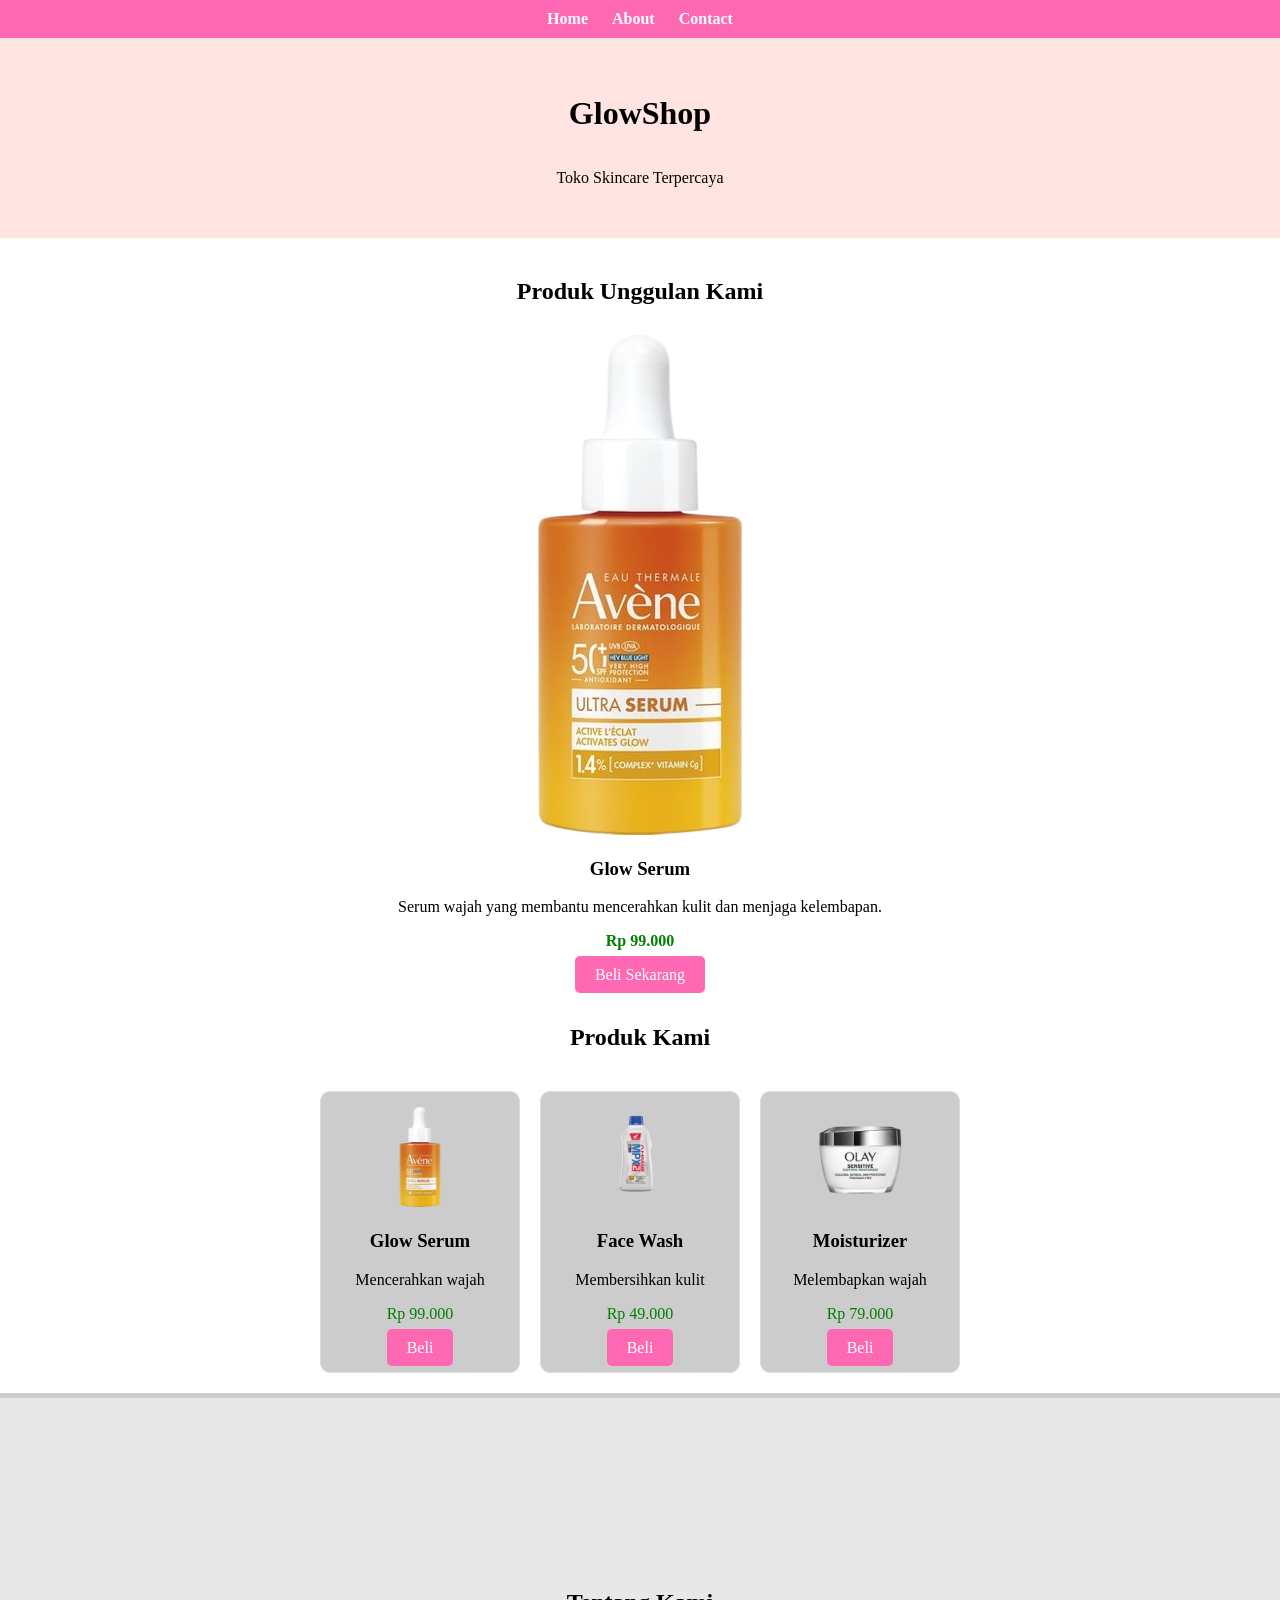
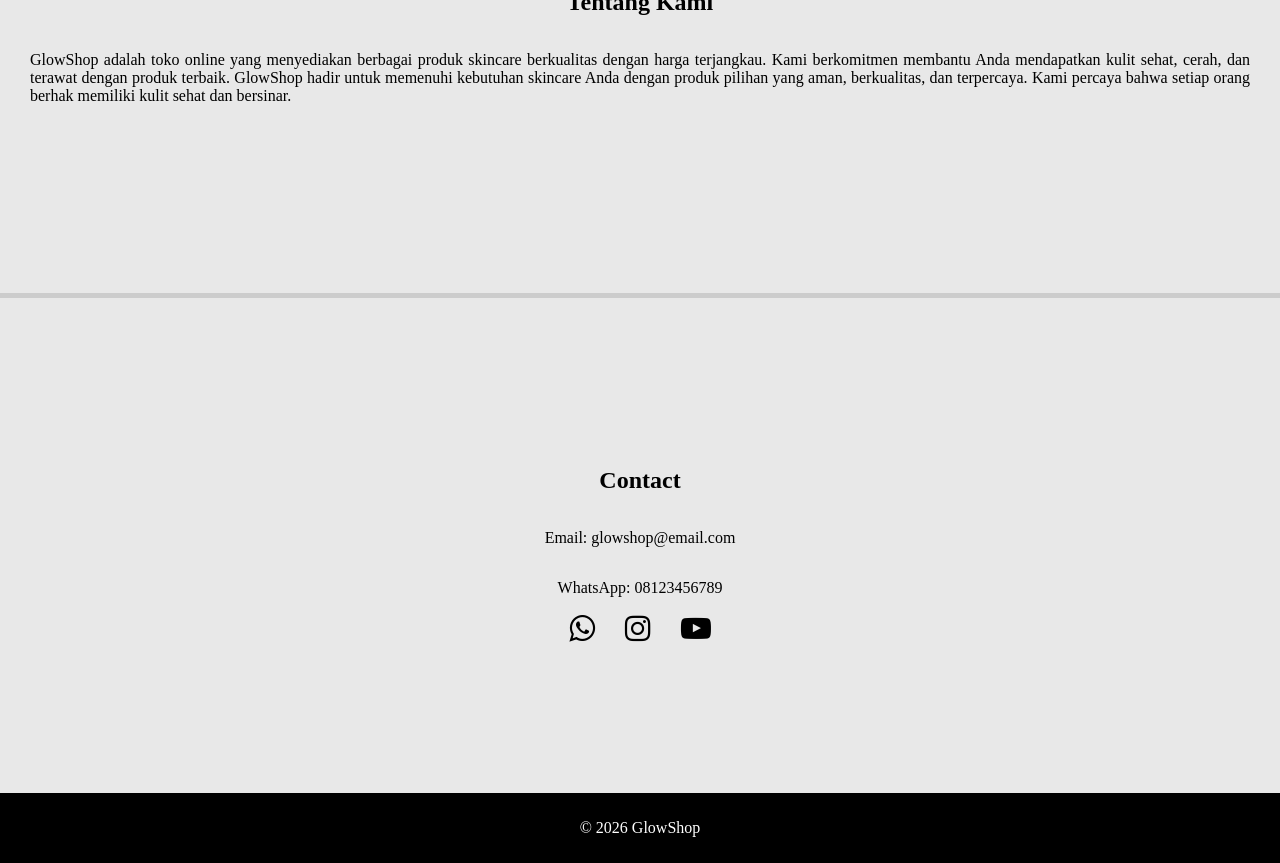
<file: modul-2/index.html>
<!doctype html>
<html lang="id">

<head>
  <meta charset="UTF-8" />
  <title>GlowShop</title>

  <link rel="stylesheet" href="style.css" />
  <link rel="stylesheet" href="https://cdnjs.cloudflare.com/ajax/libs/font-awesome/4.7.0/css/font-awesome.min.css">
  <style>
    * {
      box-sizing: border-box;
    }

    body {
      margin: 0;
    }

    .container {
      text-align: center;
      padding: 20px;
    }
  </style>
</head>

<body>
  <nav>
    <a href="#home">Home</a>
    <a href="#about">About</a>
    <a href="#contact">Contact</a>
  </nav>

  <div id="home" class="home">
    <h1>GlowShop</h1>
    <p>Toko Skincare Terpercaya</p>
  </div>

  <div class="container">
    <h2>Produk Unggulan Kami</h2>

    <img src="image-removebg-preview.png" alt="Produk Skincare" style="border-radius: 10px; margin-top: 10px" />

    <h3>Glow Serum</h3>
    <p>Serum wajah yang membantu mencerahkan kulit dan menjaga kelembapan.</p>

    <p style="color: green; font-weight: bold">Rp 99.000</p>

    <a href="#" class="btn">Beli Sekarang</a>
  </div>
  <h2 style="text-align: center">Produk Kami</h2>

  <div class="produk">
    <div class="card">
      <img src="image-removebg-preview.png" style="border-radius: 10px" />
      <h3>Glow Serum</h3>
      <p>Mencerahkan wajah</p>
      <p style="color: green">Rp 99.000</p>
      <a href="#" class="btn">Beli</a>
    </div>

    <div class="card">
      <img src="image-removebg-preview (1).png" style="border-radius: 10px" />
      <h3>Face Wash</h3>
      <p>Membersihkan kulit</p>
      <p style="color: green">Rp 49.000</p>
      <a href="#" class="btn">Beli</a>
    </div>

    <div class="card">
      <img src="image-removebg-preview (2).png" style="border-radius: 10px" />
      <h3>Moisturizer</h3>
      <p>Melembapkan wajah</p>
      <p style="color: green">Rp 79.000</p>
      <a href="#" class="btn">Beli</a>
    </div>
  </div>

  <div id="about" class="section">
    <h2>Tentang Kami</h2>
    <p>
      GlowShop adalah toko online yang menyediakan berbagai produk skincare berkualitas dengan harga terjangkau. Kami
      berkomitmen membantu Anda mendapatkan kulit sehat, cerah, dan terawat dengan produk terbaik.
      GlowShop hadir untuk memenuhi kebutuhan skincare Anda dengan produk pilihan yang aman, berkualitas, dan
      terpercaya. Kami percaya bahwa setiap orang berhak memiliki kulit sehat dan bersinar.
    </p>
  </div>

  <div id="contact" class="section">
    <h2>Contact</h2>
    <p>Email: glowshop@email.com</p>
    <p>WhatsApp: 08123456789</p>
    <div class="icon">
      <a href="https://wa.me/6289696851115"><i class="fa fa-whatsapp" aria-hidden="true"></i></a>
      <a href="https://www.instagram.com/tyoo.yo_/"><i class="fa fa-instagram" aria-hidden="true"></i></a>
      <a href="https://www.youtube.com/"><i class="fa fa-youtube-play" aria-hidden="true"></i></a>
    </div>
  </div>

  <footer style="
        background-color: black;
        color: white;
        text-align: center;
        padding: 10px;
      ">
    <p>© 2026 GlowShop</p>
  </footer>
</body>

</html>
</file>
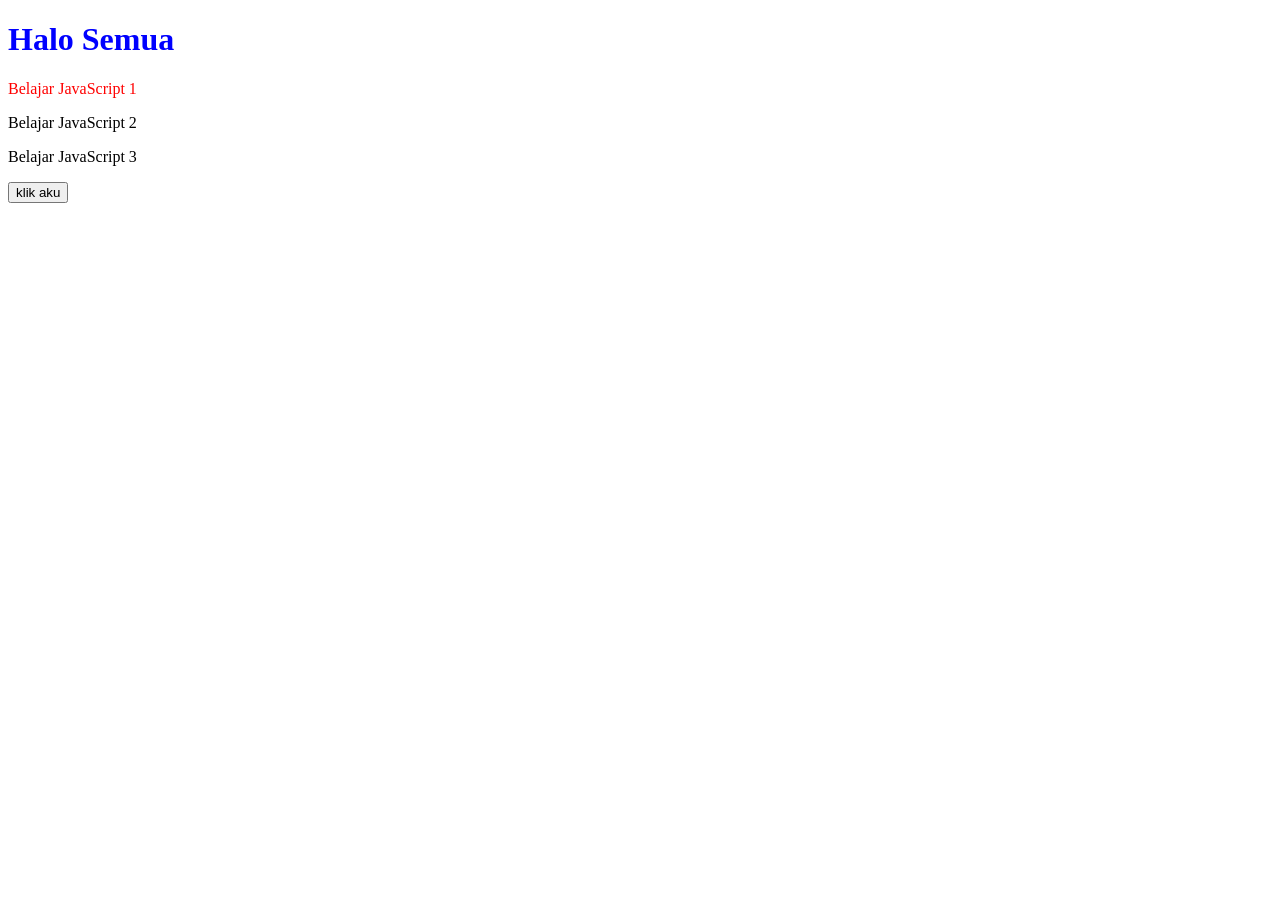
<file: modul-4/250441100031_RahmadBagusSetiawan/Latihan Praktikum/index.html>
<!DOCTYPE html>
<html lang="en">
<head>
    <meta charset="UTF-8">
    <meta name="viewport" content="width=device-width, initial-scale=1.0">
    <title>Belajar JavaScript</title>
</head>
<body>
    <h1 id="judulHTML">Hello World!</h1>
    <p class="paragraf">Belajar JavaScript 1</p>
    <p class="paragraf">Belajar JavaScript 2</p>
    <p class="paragraf">Belajar JavaScript 3</p>

    <button id="btn" class="toggle">klik aku</button>





<script>
    console.log("JavaScript jalan")

    // document.getElementById("judul")
    // document.querySelector("#tombol")
    // document.querySelectorAll("#tombol")
    // document.getElementsByClassName("toggle")

    let judulJS = document.getElementById("judulHTML")
    judulJS.textContent = "Halo Semua";
    judulJS.style.color = "Blue";

    let p1 = document.querySelector(".paragraf")
    // p1.textContent = "paragraf Pertama";
    p1.style.color = "red";

    let btnJS = document.getElementById("btn")
    btnJS.addEventListener("mousemove", function() {
        judulJS.textContent = "Kamu Klik Tombol";
        judulJS.style.color= "red"
    })
</script>
</body>
</html>
</file>
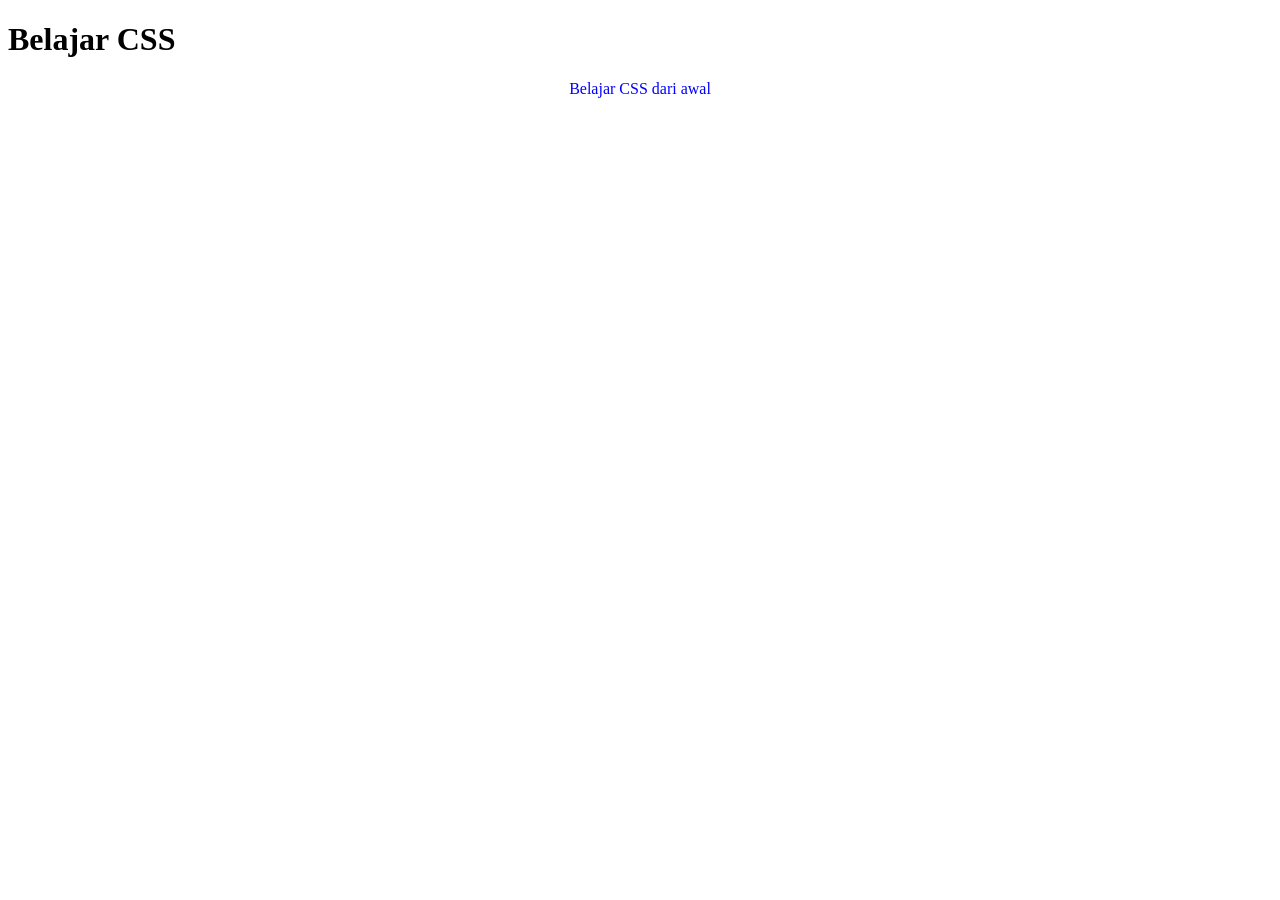
<file: modul-2/coba.html>
<!DOCTYPE html>
<html lang="en">

<head>
    <style>
        #konten {
            color: aqua;
        }
    </style>
    <title>Belajar CSS</title>
</head>

<body>
    <h1>Belajar CSS</h1>
    <p style='color:blue ; text-align: center'>Belajar CSS dari
        awal</p>
</body>

</html>
</file>
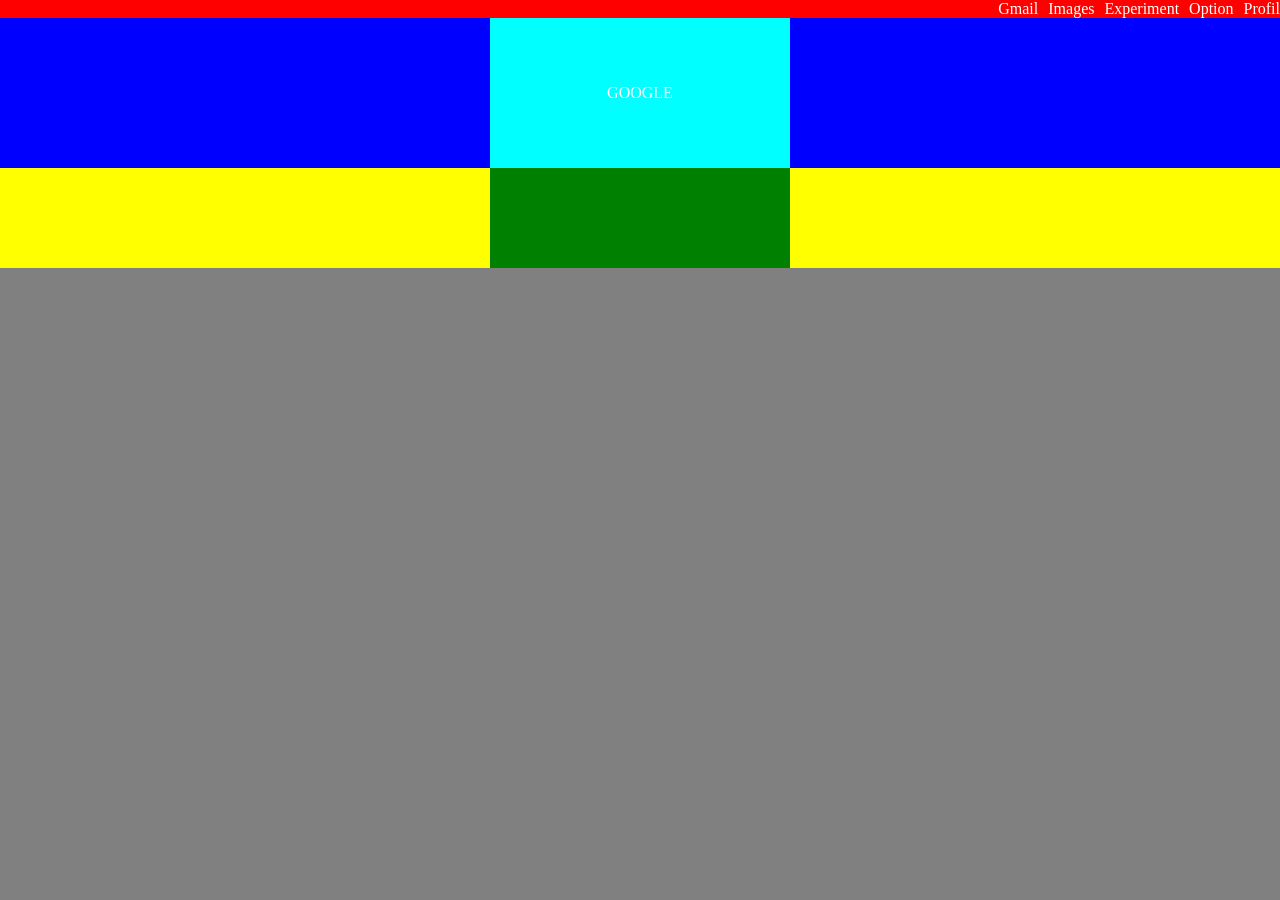
<file: modul-2/latihan.html>
<!doctype html>
<html lang="en">
  <head>
    <meta charset="UTF-8" />
    <meta name="viewport" content="width=device-width, initial-scale=1.0" />
    <title>Document</title>
    <style>
      body,
      html {
        height: 100%;
      }
    </style>
  </head>
  <body style="margin: 0">
    <!-- utama -->
    <div style="background: grey; color: white; width: 100%; height: 100%">
      <!-- baris 1 -->
      <div
        style="
          background: red;
          color: white;
          width: 100%;
          display: flex;
          justify-content: end;
          gap: 10px;
        "
      >
        <div>Gmail</div>
        <div>Images</div>
        <div>Experiment</div>
        <div>Option</div>
        <div>Profil</div>
      </div>
      <!-- baris 2 -->
      <div
        style="
          background: blue;
          color: white;
          width: 100%;
          display: flex;
          justify-content: center;
        "
      >
        <div
          style="
            background-color: aqua;
            width: 300px;
            height: 150px;
            display: flex;
            justify-content: center;
            align-items: center;
          "
        >
          GOOGLE
        </div>
      </div>
      <!-- baris 3 -->
      <div
        style="
          background: yellow;
          color: white;
          width: 100%;
          display: flex;
          justify-content: center;
        "
      >
        <div
          style="
            background-color: green;
            width: 300px;
            height: 100px;
            display: flex;
            justify-content: center;
          "
        ></div>
      </div>
    </div>
  </body>
</html>
</file>
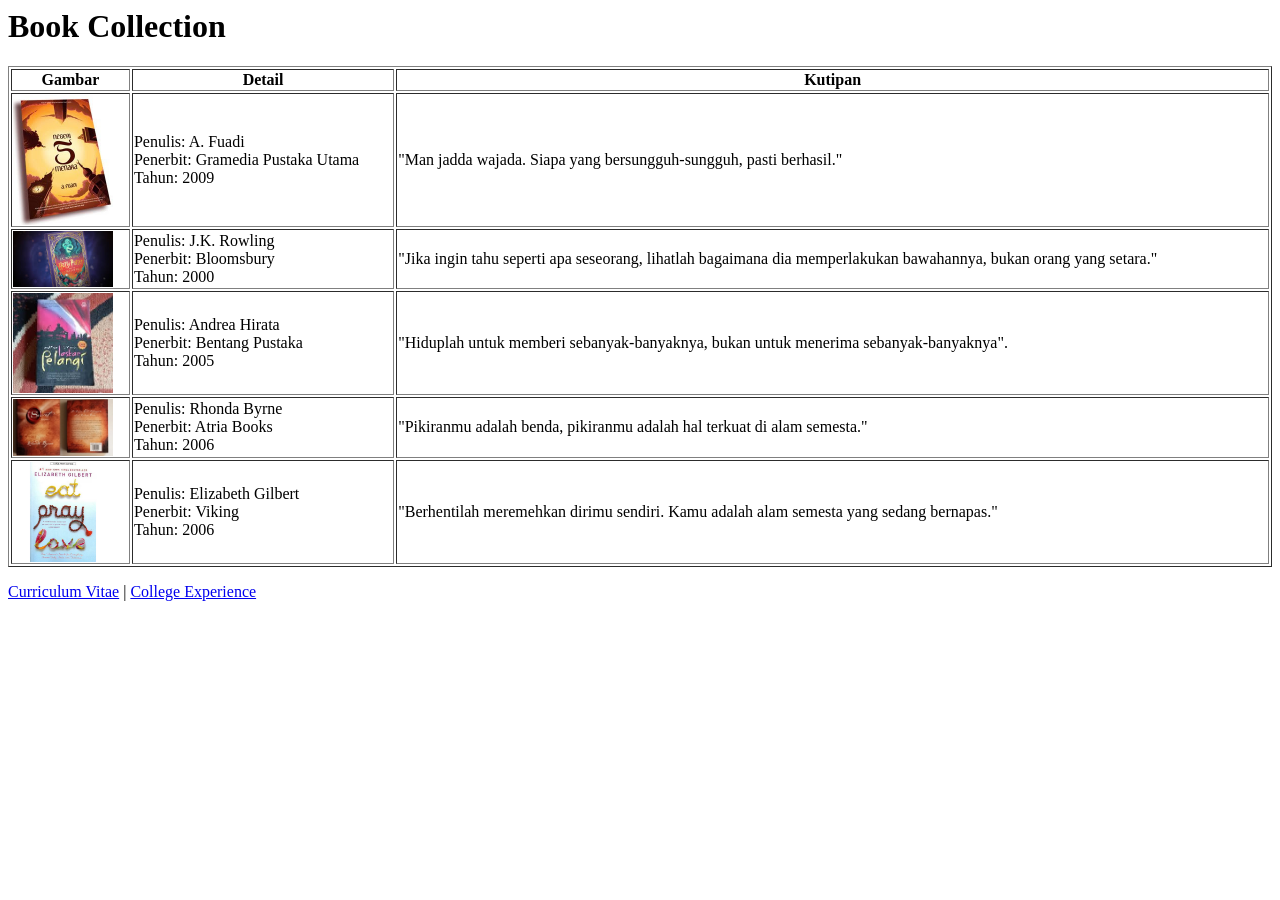
<file: modul-1/250441100012-JULIANSAHKHOIRULUMAM/books_halaman_3.html>
<table border="1" width="100%">
<!DOCTYPE html>
<html>
    <head>
        <title>Book Collection</title>
    </head>
    <body>
    <h1>Book Collection</h1>
        <tr>
            <th>Gambar</th>
            <th>Detail</th>
            <th>Kutipan</th>
        </tr>

        <tr>
            <td><img src="5 menara.jpg" width="100"></td>
        </td>
            <td>
                Penulis: A. Fuadi <br>
                Penerbit: Gramedia Pustaka Utama <br>
                Tahun: 2009
            <td>
                "Man jadda wajada. Siapa yang bersungguh-sungguh, pasti berhasil."
            </td>
        </tr>

        <tr>
            <td><img src="Hery.png" width="100"></td>
            <td>
                Penulis: J.K. Rowling <br>
                Penerbit: Bloomsbury <br>
                Tahun: 2000
            </td>
            <td>
                "Jika ingin tahu seperti apa seseorang, lihatlah bagaimana dia memperlakukan bawahannya, bukan orang yang setara."
            </td>
        </tr><tr>
            <td><img src="Laskar.png" width="100"></td>
            <td>
                Penulis: Andrea Hirata  <br>
                Penerbit: Bentang Pustaka <br>
                Tahun: 2005
            </td>
            <td>
                "Hiduplah untuk memberi sebanyak-banyaknya, bukan untuk menerima sebanyak-banyaknya".
            </td>
        </tr>

        <tr>
            <td><img src="scret.jpg" width="100"></td>
            <td>
                Penulis: Rhonda Byrne <br>
                Penerbit: Atria Books <br>
                Tahun: 2006
            </td>
            <td>
                "Pikiranmu adalah benda, pikiranmu adalah hal terkuat di alam semesta."
            </td>
        </tr>
        <tr>
            <td><img src="eat.png" width="100"></td>
            <td>
                Penulis: Elizabeth Gilbert  <br>
                Penerbit: Viking <br>
                Tahun: 2006
            </td>
            <td>
                "Berhentilah meremehkan dirimu sendiri. Kamu adalah alam semesta yang sedang bernapas."
            </td>
        </tr>
    </table>
    <!-- Navigasi -->
     <p>
        <a href="curriculum_vitae_halaman_1.html">Curriculum Vitae</a> |
        <a href="college_Halaman_2.html">College Experience</a>
    </p>

    </body>
    </html>
</file>
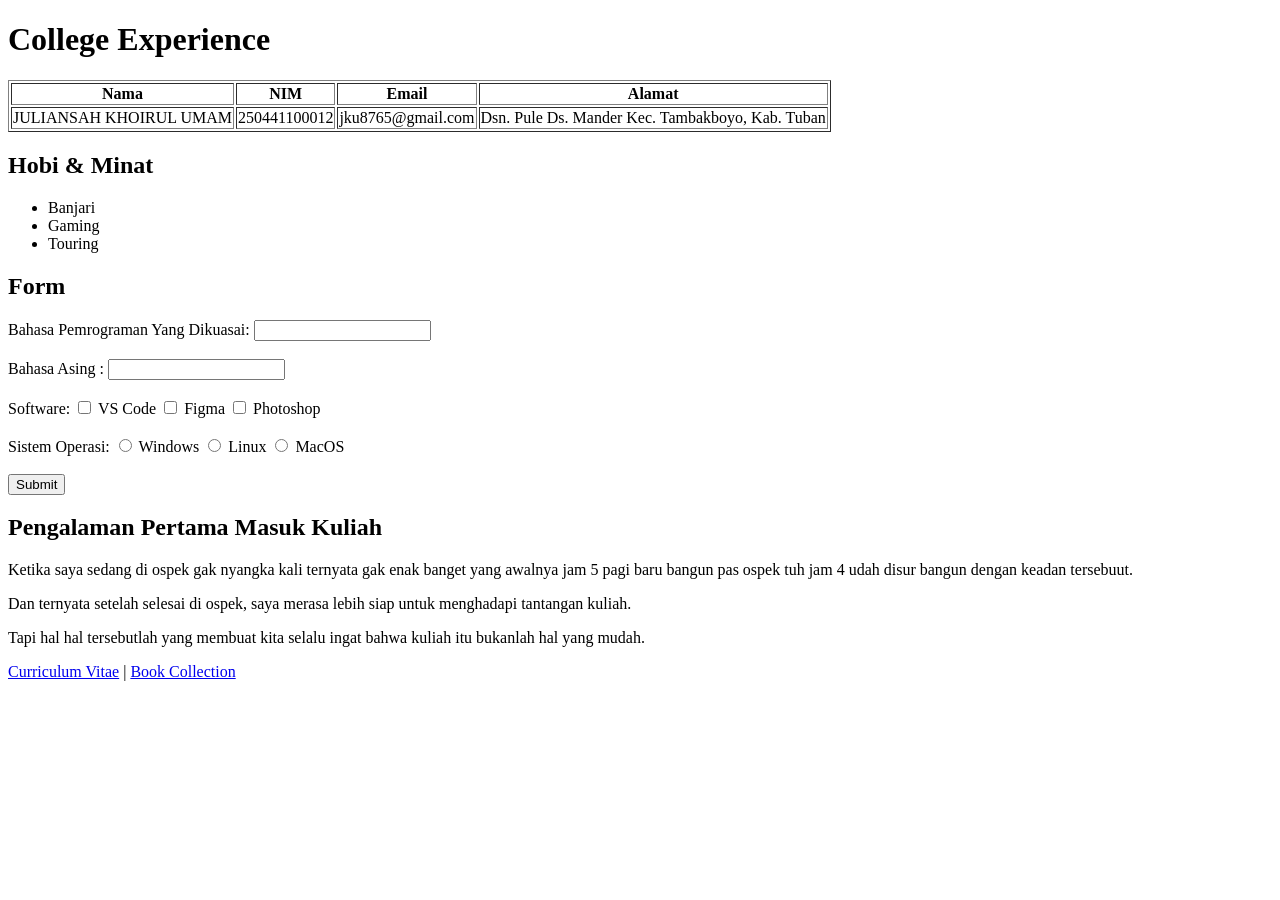
<file: modul-1/250441100012-JULIANSAHKHOIRULUMAM/college_Halaman_2.html>
<!DOCTYPE html>
<html>
    <head>
        <title>College Experience</title>
    </head>
    <body>
        <h1>College Experience</h1>
<!-- Tabel Data -->
    <table border="1">
        <tr>
            <th>Nama</th>
            <th>NIM</th>
            <th>Email</th>
            <th>Alamat</th>
        </tr>
        <tr>
            <td>JULIANSAH KHOIRUL UMAM</td>
            <td>250441100012</td>
            <td>jku8765@gmail.com</td>
            <td>Dsn. Pule Ds. Mander Kec. Tambakboyo, Kab. Tuban</td>
        </tr>
    </table>
<!-- Hobi -->
    <h2>Hobi & Minat</h2>
    <ul>
        <li>Banjari</li>
        <li>Gaming</li>
        <li>Touring</li>
    </ul>

<!-- Form -->
    <h2>Form</h2>
    <form>
        Bahasa Pemrograman Yang Dikuasai: <input type="text"><br><br>
        Bahasa Asing : <input type="text"><br><br>

        Software:
        <input type="checkbox"> VS Code
        <input type="checkbox"> Figma
        <input type="checkbox"> Photoshop <br><br>

        Sistem Operasi:
        <input type="radio" name="os"> Windows
        <input type="radio" name="os"> Linux
        <input type="radio" name="os"> MacOS <br><br>

        <button type="submit">Submit</button>
    </form>

<!-- Cerita -->
    <h2>Pengalaman Pertama Masuk Kuliah</h2>
    <p>Ketika saya sedang di ospek gak nyangka kali ternyata gak enak banget yang awalnya jam 5 pagi baru bangun pas ospek tuh jam 4 udah disur bangun dengan keadan tersebuut.</p>
    <p>Dan ternyata setelah selesai di ospek, saya merasa lebih siap untuk menghadapi tantangan kuliah.</p>
    <p>Tapi hal hal tersebutlah yang membuat kita selalu ingat bahwa kuliah itu bukanlah hal yang mudah.</p>
<!-- Navigasi -->
    <p>
        <a href="curriculum_vitae_halaman_1.html">Curriculum Vitae</a> |
        <a href="books_halaman_3.html">Book Collection</a>
    </p>
</body>
</html>
</file>
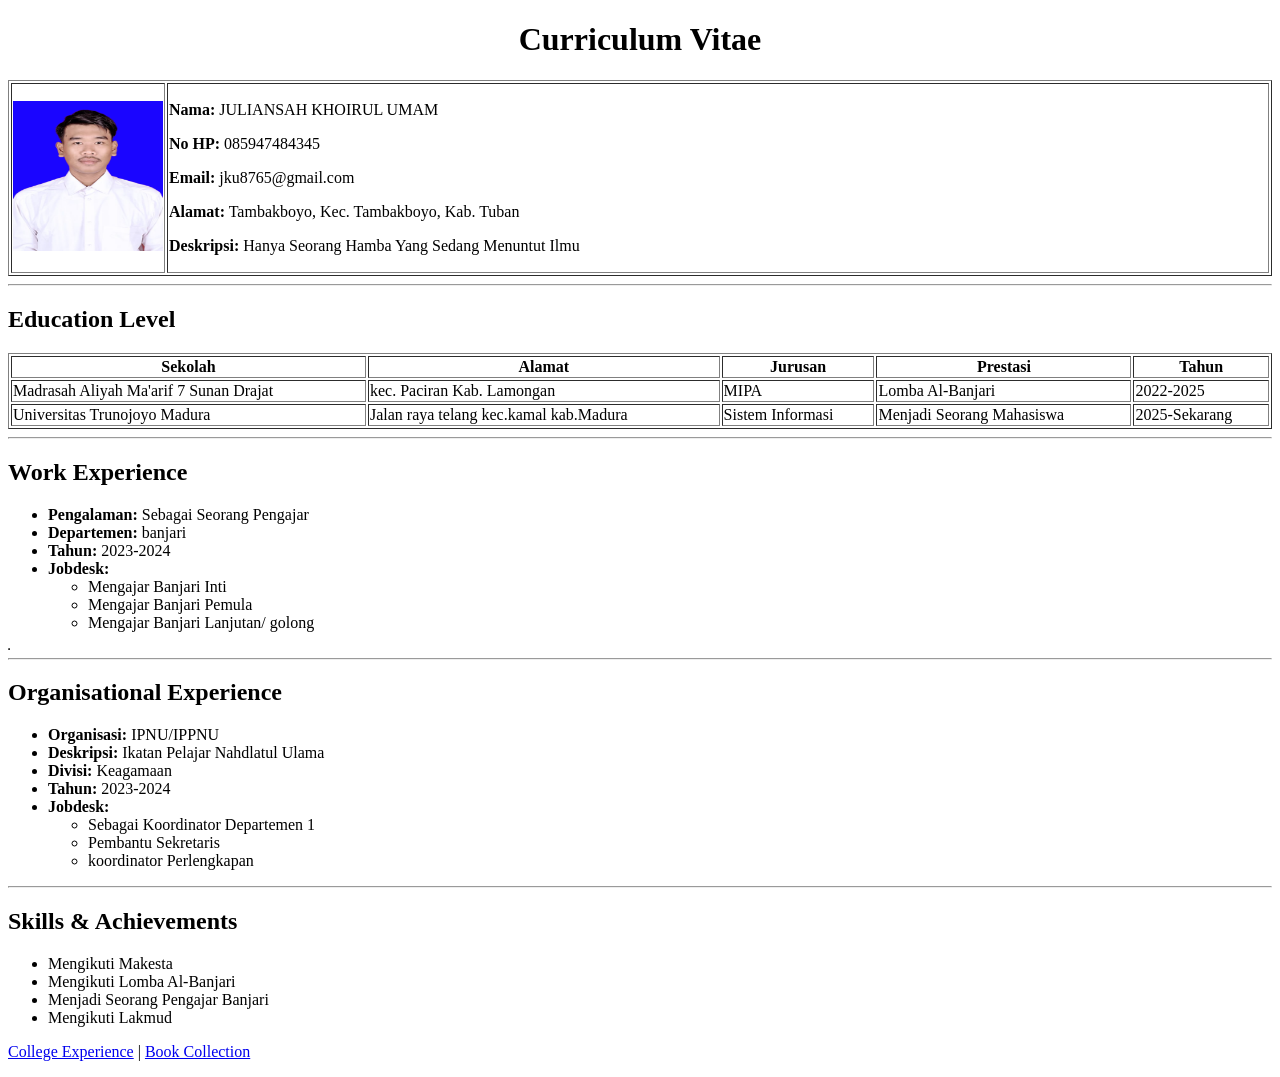
<file: modul-1/250441100012-JULIANSAHKHOIRULUMAM/curriculum_vitae_halaman_1.html>
<!DOCTYPE html>
<html>
    <head>
        <title>Curriculum Vitae</title>
    </head>
<body>

<h1 align="center">Curriculum Vitae</h1>

<!-- Div pertama -->
<table border="1" width="100%">
    <tr>
        <td width="150">
            <img src="foto.jpg" width="150" height="150">
        </td>
        <td>
            <p><b> Nama:</b> JULIANSAH KHOIRUL UMAM</p>
            <p><b> No HP:</b> 085947484345</p>
            <p><b> Email:</b> jku8765@gmail.com</p>
            <p><b> Alamat:</b> Tambakboyo, Kec. Tambakboyo, Kab. Tuban</p>
            <p><b> Deskripsi:</b> Hanya Seorang Hamba Yang Sedang Menuntut Ilmu </p>
        </td>
    </tr>
</table>
<hr>

<!-- Div Kedua -->
<h2>Education Level</h2>
<table border="1" width="100%">
    <tr>
        <th>Sekolah</th>
        <th>Alamat</th>
        <th>Jurusan</th>
        <th>Prestasi</th>
        <th>Tahun</th>
    </tr>
    <tr>
        <td>Madrasah Aliyah Ma'arif 7 Sunan Drajat</td>
        <td>kec. Paciran Kab. Lamongan</td>
        <td>MIPA</td>
        <td>Lomba Al-Banjari</td>
        <td>2022-2025</td>
    </tr>
    <tr>
        <td>Universitas Trunojoyo Madura</td>
        <td>Jalan raya telang kec.kamal kab.Madura</td>
        <td>Sistem Informasi</td>
        <td>Menjadi Seorang Mahasiswa</td>
        <td>2025-Sekarang</td>
    </tr>
</table>
<hr>

<!-- Div Ketiga -->
<h2>Work Experience</h2>
<table border="1">
    <tr>
        <ul>
            <li><b>Pengalaman:</b> Sebagai Seorang Pengajar</li></td>
            <li><b>Departemen:</b> banjari</li>
            <li><b>Tahun:</b> 2023-2024</li>
            <li><b>Jobdesk: </b>
                <ul>
                    <li>Mengajar Banjari Inti</li>
                    <li>Mengajar Banjari Pemula</li>
                    <li>Mengajar Banjari Lanjutan/ golong</li>
                </ul>
        </ul>
    </tr>
</table>
<hr>

<!-- Div Keempat -->
<h2>Organisational Experience</h2>
<ul>
    <li><b>Organisasi:</b> IPNU/IPPNU</li>
    <li><b>Deskripsi:</b> Ikatan Pelajar Nahdlatul Ulama</li>
    <li><b>Divisi:</b> Keagamaan</li>
    <li><b>Tahun:</b> 2023-2024</li>
    <li><b>Jobdesk:</b>
        <ul>
            <li> Sebagai Koordinator Departemen 1</li>
            <li>Pembantu Sekretaris</li>
            <li>koordinator Perlengkapan</li>
        </ul>
    </li>
</ul>
<hr>

<!-- Div Kelima -->
<h2>Skills & Achievements</h2>
<ul>
    <li>Mengikuti Makesta</li>
    <li>Mengikuti Lomba Al-Banjari</li>
    <li>Menjadi Seorang Pengajar Banjari</li>
    <li>Mengikuti Lakmud</li>
</ul>

<!-- Navigasi Atau Perpindahaan -->
<p>
    <a href="college_Halaman_2.html">College Experience</a> |
    <a href="books_halaman_3.html">Book Collection</a>
</p>

</body>
</html>
</file>
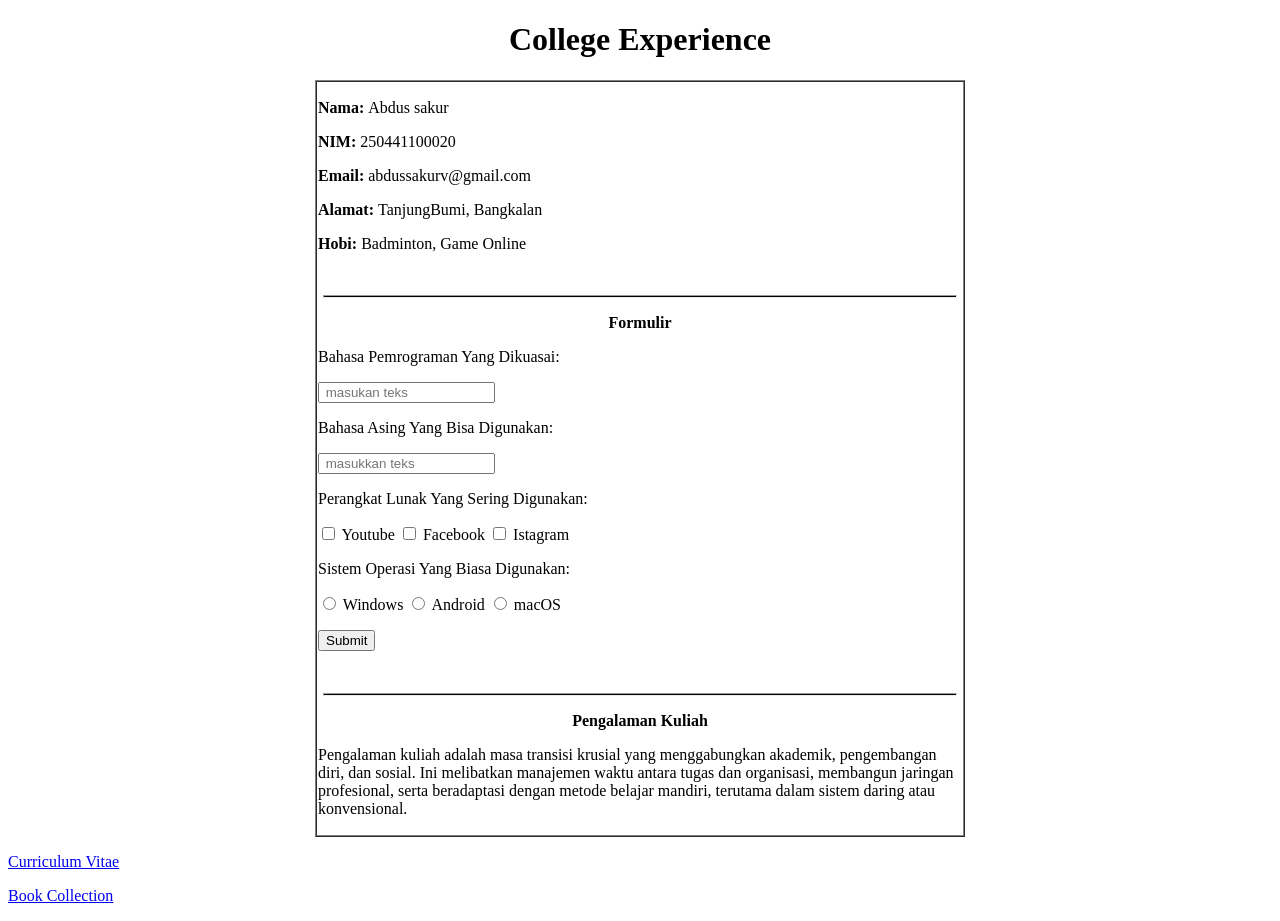
<file: modul-1/250441100020_ABDUSSAKUR/halaman_2.html>
<!DOCTYPE html>
<html>
<head>
    <title>Document</title>
</head>
<body>
    <h1 align="center">College Experience</h1>
    <div>
        <table border="1" cellspacing="0" style="margin: auto; width: 650px;">
            <tr>
                <td>
                    <div>
                        <p><b>Nama: </b>Abdus sakur</p>
                        <p><b>NIM: </b>250441100020</p>
                        <p><b>Email: </b>abdussakurv@gmail.com</p>
                        <p><b>Alamat: </b>TanjungBumi, Bangkalan</p>
                        <p><b>Hobi: </b> Badminton, Game Online</p>
                    </div>
                    <br>
                    <hr style="height: 1px; width: 98%; background-color: black;">
                    <div>
                        <form action="">
                            <p align="center"><b>Formulir</b></p>
                            <p>Bahasa Pemrograman Yang Dikuasai: </p>
                            <input type="text" placeholder=" masukan teks">

                            <p>Bahasa Asing Yang Bisa Digunakan: </p>
                            <input type="text" placeholder=" masukkan teks">

                            <p> Perangkat Lunak Yang Sering Digunakan: </p>
                            <input type="checkbox"> Youtube
                            <input type="checkbox"> Facebook
                            <input type="checkbox"> Istagram
                            
                            <p>Sistem Operasi Yang Biasa Digunakan: </p>
                            <input type="radio"> Windows
                            <input type="radio"> Android
                            <input type="radio"> macOS

                            <p><input type="button" value="Submit"></p>
                        </form>
                    </div>
                    <br>
                    <hr style="height: 1px; width: 98%; background-color: black;">
                    <div>
                        <p align="center"><b>Pengalaman Kuliah</b></p>
                        <p>Pengalaman kuliah adalah masa transisi krusial yang menggabungkan akademik, pengembangan diri, dan sosial. Ini melibatkan manajemen waktu antara tugas dan organisasi, membangun jaringan profesional, serta beradaptasi dengan metode belajar mandiri, terutama dalam sistem daring atau konvensional. </p>
                        </div>
                    </div>
                </td>
            </tr>
        </table>
    <div>
    <p><a href="halaman_1.html">Curriculum Vitae</a></p>
    <p><a href="halaman_3.html">Book Collection</a></p>
    </div>
</body>
</html>
</file>
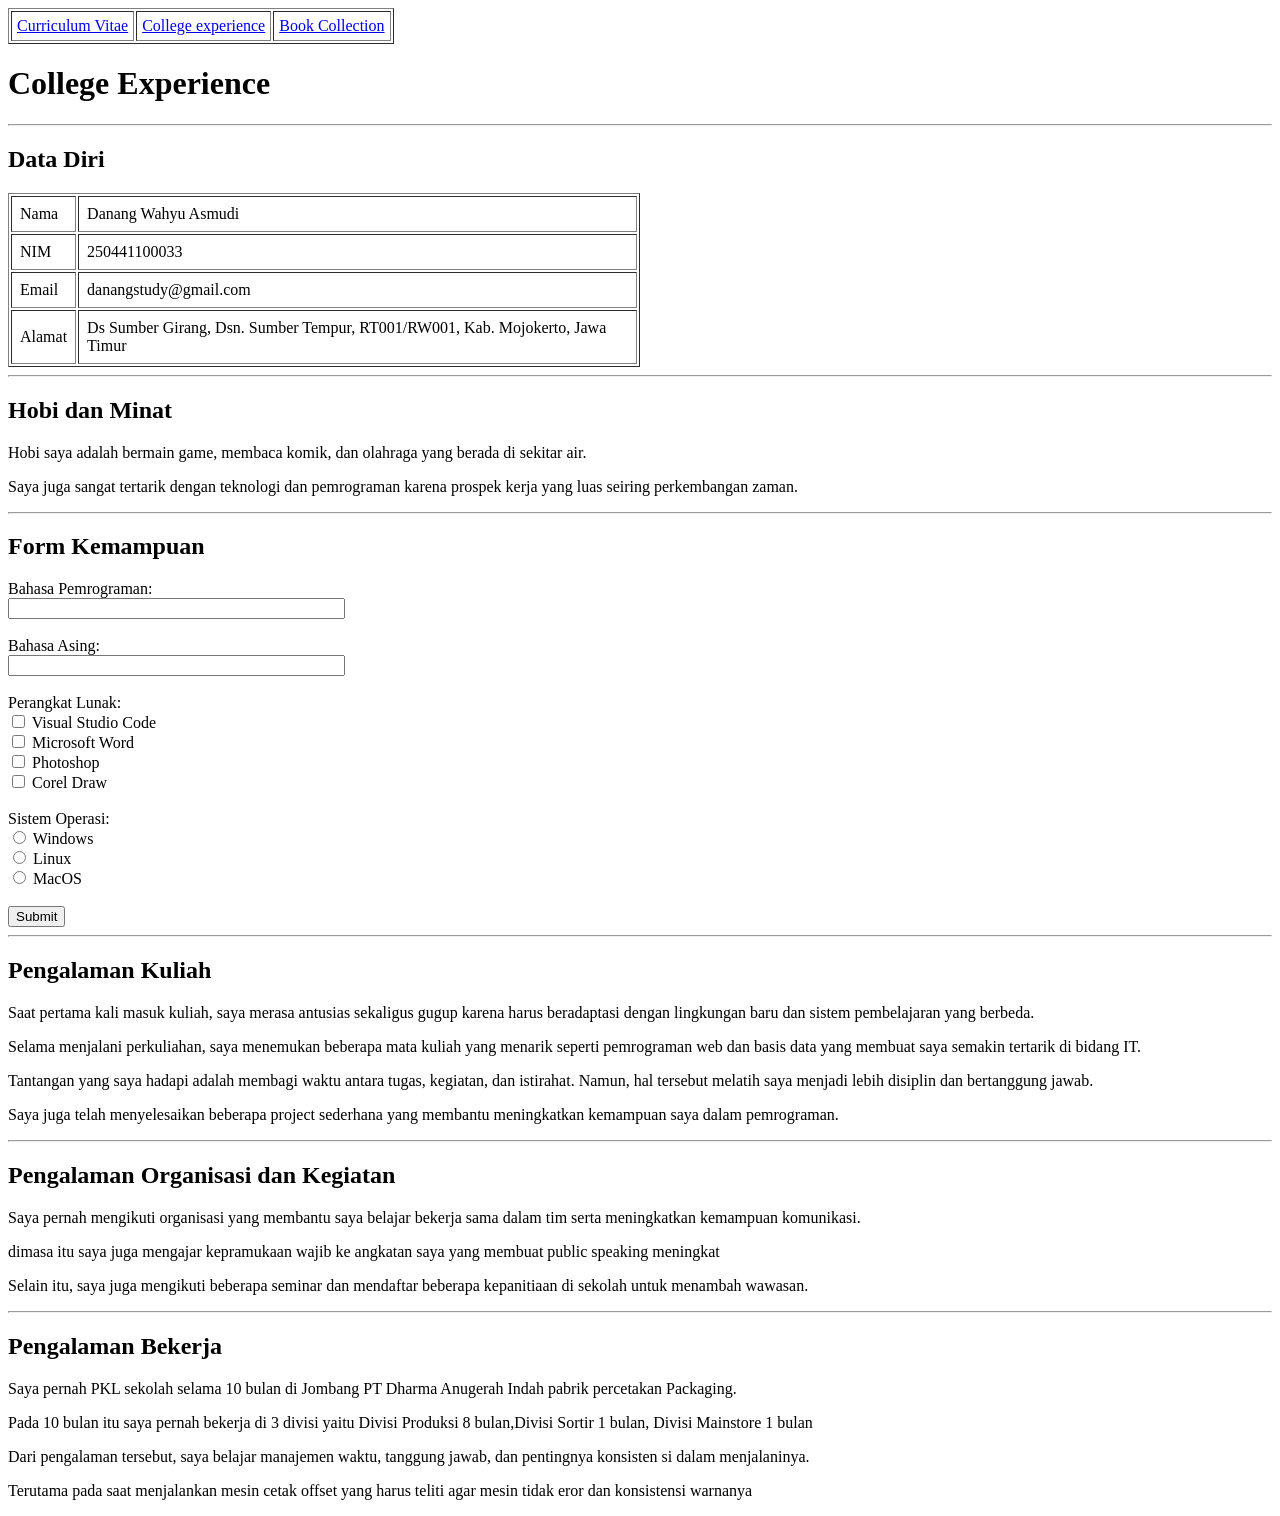
<file: modul-1/250441100033-DANANG WAHYU ASMUDI/CE.html>
<!DOCTYPE html>
<html>
<head>
    <title>College Experience</title>
</head>

<body>
    <table border="1" cellpadding="5">
        <tr>
            <td><a href="CV.html">Curriculum Vitae</a></td>
            <td><a href="CE.html">College experience</a></td>
            <td><a href="book.html">Book Collection</a></td>
        </tr>
    </table>
<h1>College Experience</h1>

<hr>

<h2>Data Diri</h2>
<table border="1" cellpadding="8" width="50%">
    <tr>
        <td>Nama</td>
        <td>Danang Wahyu Asmudi</td>
    </tr>
    <tr>
        <td>NIM</td>
        <td>250441100033</td>
    </tr>
    <tr>
        <td>Email</td>
        <td>danangstudy@gmail.com</td>
    </tr>
    <tr>
        <td>Alamat</td>
        <td>Ds Sumber Girang, Dsn. Sumber Tempur, RT001/RW001, Kab. Mojokerto, Jawa Timur</td>
    </tr>
</table>

<hr>

<h2>Hobi dan Minat</h2>
<p>Hobi saya adalah bermain game, membaca komik, dan olahraga yang berada di sekitar air.</p>
<p>Saya juga sangat tertarik dengan teknologi dan pemrograman karena prospek kerja yang luas seiring perkembangan zaman.</p>

<hr>

<h2>Form Kemampuan</h2>

<form>
    Bahasa Pemrograman:<br>
    <input type="text" size="40"><br><br>

    Bahasa Asing:<br>
    <input type="text" size="40"><br><br>

    Perangkat Lunak:<br>
    <input type="checkbox"> Visual Studio Code<br>
    <input type="checkbox"> Microsoft Word<br>
    <input type="checkbox"> Photoshop<br>
    <input type="checkbox"> Corel Draw<br><br>
    Sistem Operasi:<br>
    <input type="radio" name="os"> Windows<br>
    <input type="radio" name="os"> Linux<br>
    <input type="radio" name="os"> MacOS<br><br>

    <button type="submit">Submit</button>
</form>

<hr>

<h2>Pengalaman Kuliah</h2>

<p>Saat pertama kali masuk kuliah, saya merasa antusias sekaligus gugup karena harus beradaptasi dengan lingkungan baru dan sistem pembelajaran yang berbeda.</p>
<p>Selama menjalani perkuliahan, saya menemukan beberapa mata kuliah yang menarik seperti pemrograman web dan basis data yang membuat saya semakin tertarik di bidang IT.</p>
<p>Tantangan yang saya hadapi adalah membagi waktu antara tugas, kegiatan, dan istirahat. Namun, hal tersebut melatih saya menjadi lebih disiplin dan bertanggung jawab.</p>
<p>Saya juga telah menyelesaikan beberapa project sederhana yang membantu meningkatkan kemampuan saya dalam pemrograman.</p>

<hr>

<h2>Pengalaman Organisasi dan Kegiatan</h2>

<p>Saya pernah mengikuti organisasi yang membantu saya belajar bekerja sama dalam tim serta meningkatkan kemampuan komunikasi.</p>
<p>dimasa itu saya juga mengajar kepramukaan wajib ke angkatan saya yang membuat public speaking meningkat</p>
<p>Selain itu, saya juga mengikuti beberapa seminar dan mendaftar beberapa kepanitiaan di sekolah untuk menambah wawasan.</p>

<hr>

<h2>Pengalaman Bekerja</h2>

<p>Saya pernah PKL sekolah selama 10 bulan di Jombang PT Dharma Anugerah Indah pabrik percetakan Packaging. </p>
<p>Pada 10 bulan itu saya pernah bekerja di 3 divisi yaitu Divisi Produksi 8 bulan,Divisi Sortir 1 bulan, Divisi Mainstore 1 bulan</p>
<p>Dari pengalaman tersebut, saya belajar manajemen waktu, tanggung jawab, dan pentingnya konsisten si dalam menjalaninya.</p>
<p>Terutama pada saat menjalankan mesin cetak offset yang harus teliti agar mesin tidak eror dan konsistensi warnanya </p>

</body>
</html>
</file>
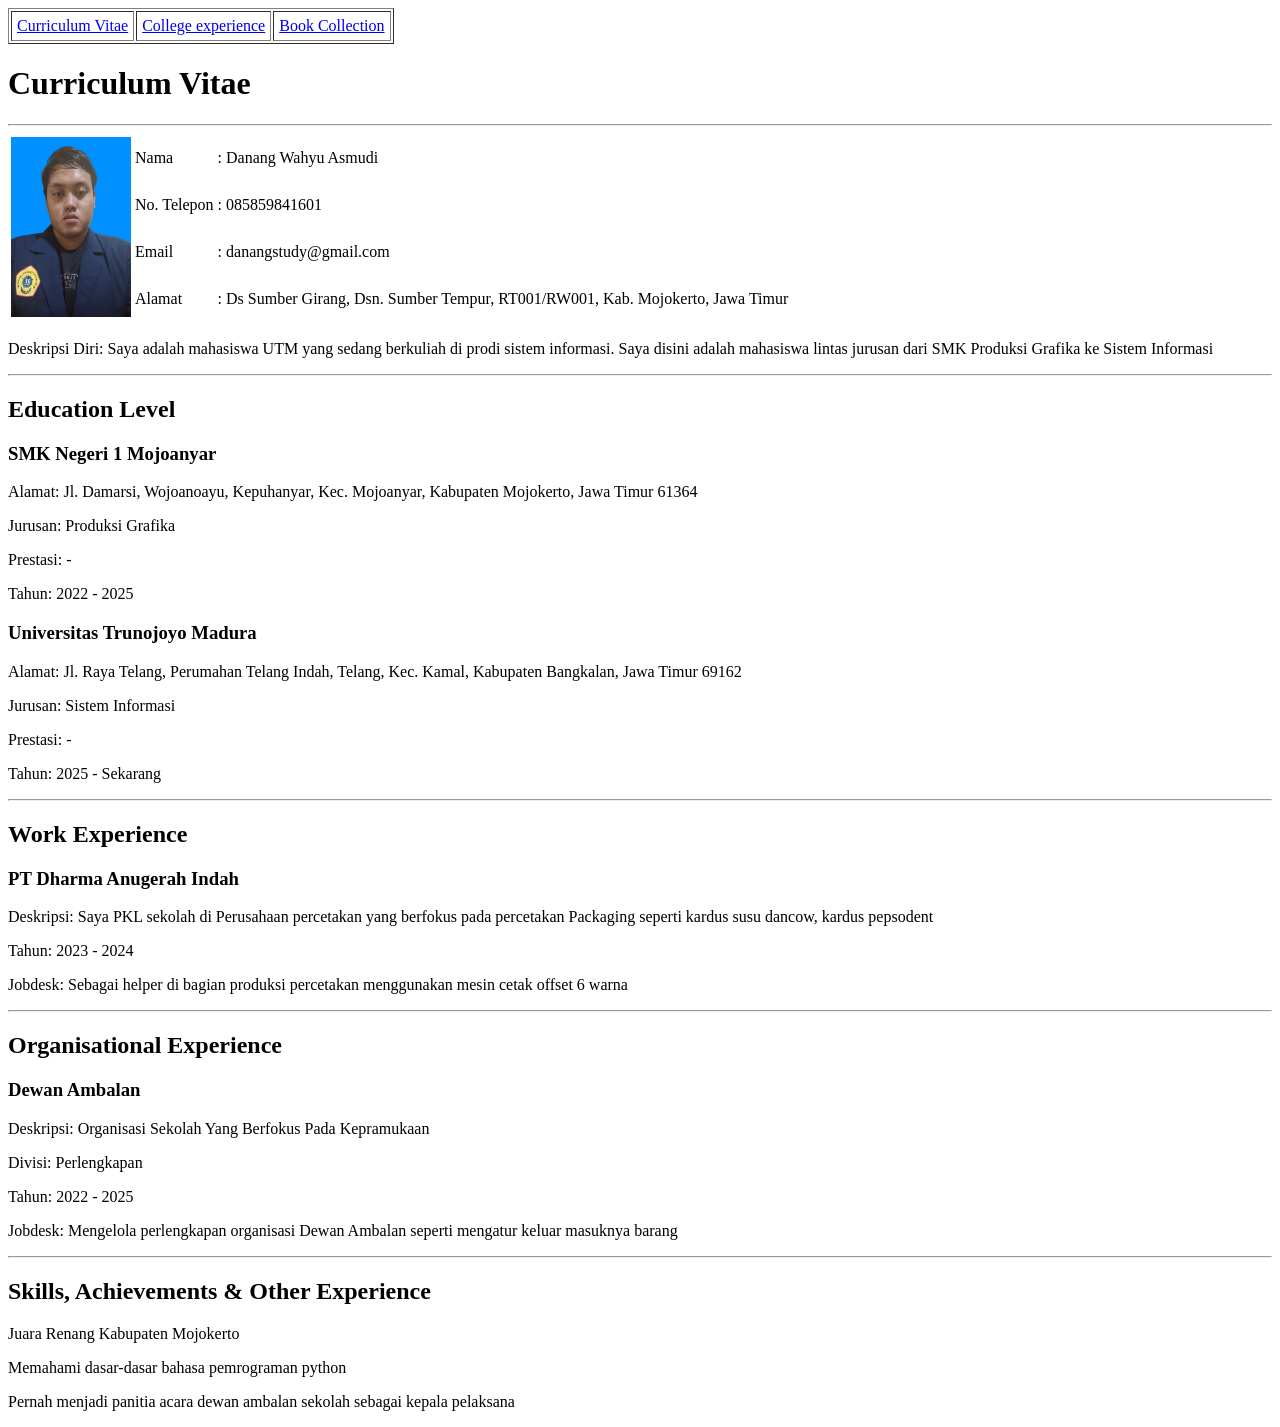
<file: modul-1/250441100033-DANANG WAHYU ASMUDI/CV.html>
<!DOCTYPE html>
<html>
<head>
    <title>Curriculum Vitae</title>
</head>

<body>
    <table border="1" cellpadding="5">
        <tr>
            <td><a href="CV.html">Curriculum Vitae</a></td>
            <td><a href="CE.html">College experience</a></td>
            <td><a href="book.html">Book Collection</a></td>
        </tr>
    </table>
    <h1>Curriculum Vitae</h1>
<hr>
<!-- DIV 1 -->
<div>
    <table>
        <tr>
            <td rowspan="4">
                <img src="diri.jpeg" width="120" height="180">
            </td>
            <td>Nama</td>
            <td>: Danang Wahyu Asmudi</td>
        </tr>
        <tr>
            <td>No. Telepon</td>
            <td>: 085859841601</td>
        </tr>
        <tr>
            <td>Email</td>
            <td>: danangstudy@gmail.com</td>
        </tr>
        <tr>
            <td>Alamat</td>
            <td>: Ds Sumber Girang, Dsn. Sumber Tempur, RT001/RW001, Kab. Mojokerto, Jawa Timur</td>
        </tr>
    </table>

    <p>
        Deskripsi Diri: Saya adalah mahasiswa UTM yang sedang berkuliah di prodi sistem informasi. Saya disini adalah  mahasiswa lintas jurusan dari SMK Produksi Grafika ke Sistem Informasi
    </p>
</div>

<hr>

<!-- DIV 2 -->
<div>
    <h2>Education Level</h2>

    <h3>SMK Negeri 1 Mojoanyar</h3>
    <p>Alamat: Jl. Damarsi, Wojoanoayu, Kepuhanyar, Kec. Mojoanyar, Kabupaten Mojokerto, Jawa Timur 61364</p>
    <p>Jurusan: Produksi Grafika</p>
    <p>Prestasi: -</p>
    <p>Tahun: 2022 - 2025</p>

    <h3>Universitas Trunojoyo Madura</h3>
    <p>Alamat: Jl. Raya Telang, Perumahan Telang Indah, Telang, Kec. Kamal, Kabupaten Bangkalan, Jawa Timur 69162</p>
    <p>Jurusan: Sistem Informasi</p>
    <p>Prestasi: -</p>
    <p>Tahun: 2025 - Sekarang</p>
</div>

<hr>

<!-- DIV 3 -->
<div>
    <h2>Work Experience</h2>

    <h3>PT Dharma Anugerah Indah</h3>
    <p>Deskripsi: Saya PKL sekolah di Perusahaan percetakan yang berfokus pada percetakan Packaging seperti kardus susu dancow, kardus pepsodent</p>
    <p>Tahun: 2023 - 2024</p>
    <p>Jobdesk: Sebagai helper di bagian produksi percetakan menggunakan mesin cetak offset 6 warna </p>
</div>

<hr>

<!-- DIV 4 -->
<div>
    <h2>Organisational Experience</h2>

    <h3>Dewan Ambalan</h3>
    <p>Deskripsi: Organisasi Sekolah Yang Berfokus Pada Kepramukaan</p>
    <p>Divisi: Perlengkapan</p>
    <p>Tahun: 2022 - 2025</p>
    <p>Jobdesk: Mengelola perlengkapan organisasi Dewan Ambalan seperti mengatur keluar masuknya barang</p>
</div>

<hr>

<!-- DIV 5 -->
<div>
    <h2>Skills, Achievements & Other Experience</h2>

    <p>Juara Renang Kabupaten Mojokerto</p>
    <p>Memahami dasar-dasar bahasa pemrograman python</p>
    <p>Pernah menjadi panitia acara dewan ambalan sekolah sebagai kepala pelaksana</p>
</div>
</body>
</html>
</file>
<file: modul-2/style.css>
.btn {
    background-color: #ff69b4;
    color: white;
    padding: 10px 20px;
    text-decoration: none;
    border-radius: 5px;
}

.btn:hover {
    background-color: #ff1493;
}

nav {
    background-color: #ff69b4;
    padding: 10px;
    text-align: center;
}

nav a {
    color: white;
    margin: 10px;
    text-decoration: none;
    font-weight: bold;
}

nav a:hover {
    color: rgb(125, 123, 123);
}

.home {
    height: 200px;
    background-color: #ffe4e1;
    display: flex;
    justify-content: center;
    align-items: center;
    flex-direction: column;
}

.produk {
    display: flex;
    justify-content: center;
    gap: 20px;
    padding: 20px;
}

.card {
    background-color: #cccccc;
    border: 1px solid #ddd;
    padding: 15px;
    width: 200px;
    text-align: center;
    border-radius: 10px;
}

.card img {
    width: 100px;
}

.card:hover {
    transform: scale(1.05);
    transition: 1s;
}

.section {
    width: 100%;
    height: 500px;
    background-color: #e8e8e8;
    padding: 30px;
    border-top: 5px solid #cccccc;
    display: flex;
    justify-content: center;
    align-items: center;
    flex-direction: column;
}

.section p{
    text-align: justify;
}

.icon {
    display: flex;
    gap: 30px;
}

.icon i:hover{
    transform: scale(1.5);
    transition: 1s;
}

.icon i {
    color: black;
    font-size: 30px;
}
</file>
